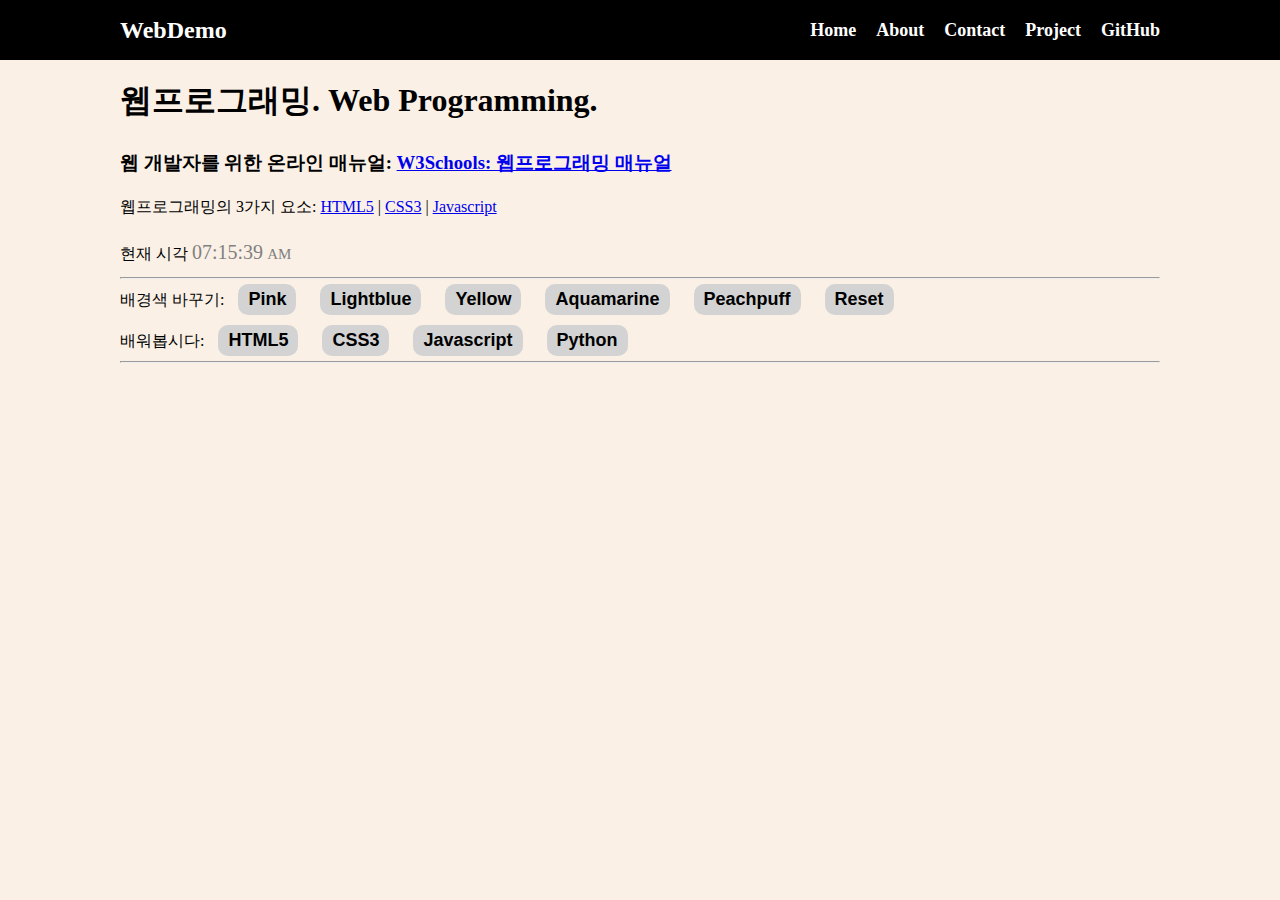
<file: index.html>
<!DOCTYPE html>
<html lang="en">
  <head>
    <meta charset="UTF-8" />
    <meta http-equiv="X-UA-Compatible" content="IE=edge" />
    <meta name="viewport" content="width=device-width, initial-scale=1.0" />
    <title>웹프로그래밍 데모</title>
    <link rel="stylesheet" href="style.css" />
  </head>
  <body>
    <nav class="navbar">
      <div class="container">
        <div class="logo">WebDemo</div>
        <ul class="nav">
          <li>
            <a href="index.html">Home</a>
          </li>
          <li>
            <a href="about.html">About</a>
          </li>
          <li>
            <a href="contact.html">Contact</a>
          </li>
          <li>
            <a href="project.html">Project</a>
          </li>
          <li>
            <a href="https://github.com/honk0128">GitHub</a>
          </li>
        </ul>
      </div>
    </nav>

    <!--메인 섹션-->
    <section class="main">
      <div class="container">
        <h1>웹프로그래밍. Web Programming.</h1>

        <h3>
          웹 개발자를 위한 온라인 매뉴얼:
          <a href="https://www.w3schools.com/"
            >W3Schools: 웹프로그래밍 매뉴얼</a
          >
        </h3>

        <p>
          웹프로그래밍의 3가지 요소:
          <a href="https://www.w3schools.com/html/default.asp">HTML5</a> |
          <a href="https://www.w3schools.com/css/default.asp">CSS3</a> |
          <a href="https://www.w3schools.com/js/default.asp">Javascript</a>
        </p>

        <div>
          <a>현재 시각</a>
          <span id="clock" style="color: gray; font-size: 20px">clock</span>
          <span id="apm" style="color: gray; font-size: 15px">ampm</span>
        </div>

        <hr />
        <p>
          배경색 바꾸기:
          <button onclick="pink()">Pink</button>
          <button onclick="lightblue()">Lightblue</button>
          <button onclick="yellow()">Yellow</button>
          <button onclick="aquamarine()">Aquamarine</button>
          <button onclick="peachpuff()">Peachpuff</button>
          <button onclick="reset()">Reset</button>
        </p>
        <p>
          배워봅시다:
          <button onmouseover="showhtml()" onmouseout="hide()">HTML5</button>
          <button onmouseover="showcss()" onmouseout="hide()">CSS3</button>
          <button onmouseover="showjs()" onmouseout="hide()">Javascript</button>
          <button onmouseover="showpython()" onmouseout="hide()">Python</button>
        </p>
        <hr />
        <br />
        <div>
          <img id="fig" height="200px" />
          <p id="desc"></p>
        </div>
      </div>
    </section>

    <script src="main.js"></script>
  </body>
</html>
</file>
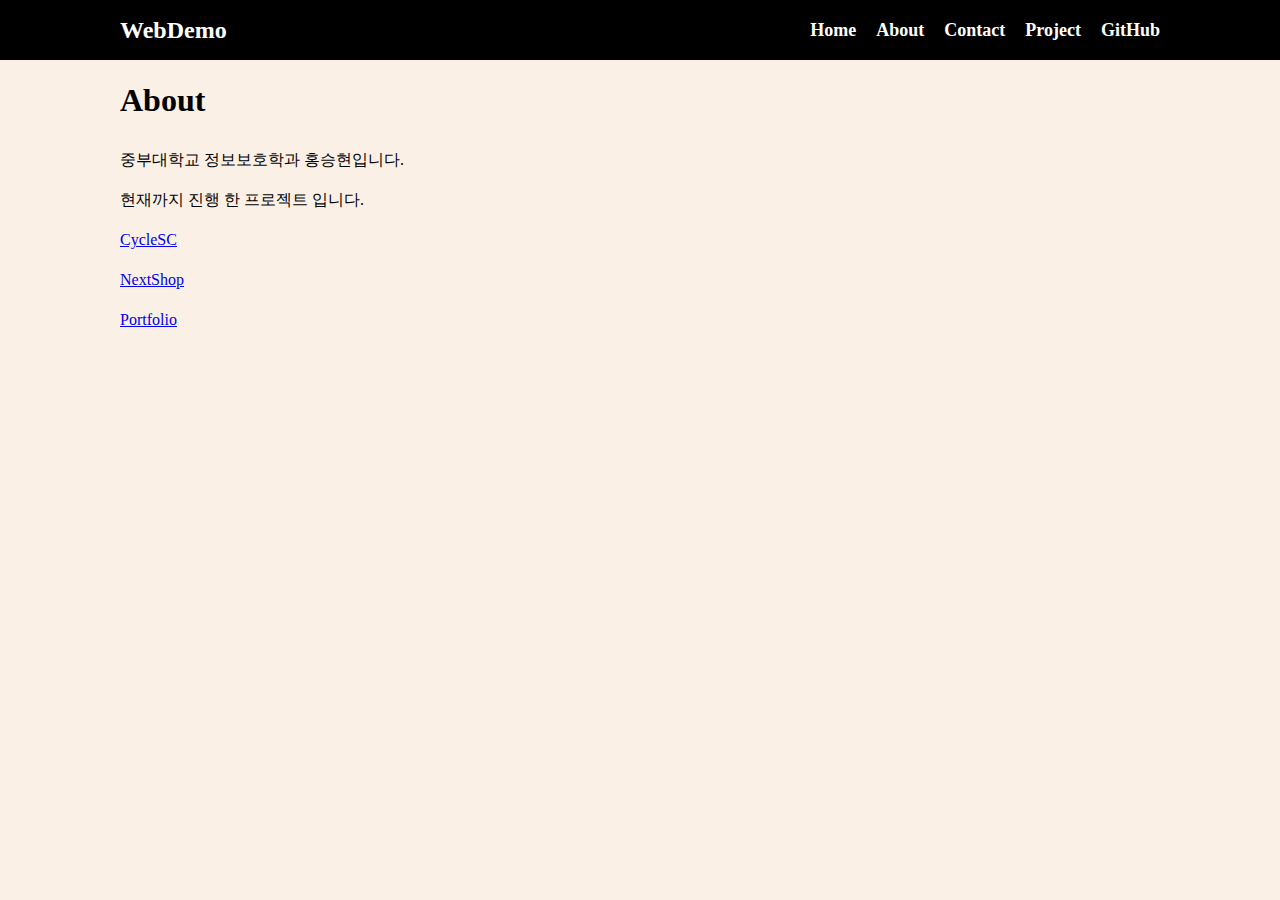
<file: about.html>
<!DOCTYPE html>
<html lang="en">
  <head>
    <meta charset="UTF-8" />
    <meta http-equiv="X-UA-Compatible" content="IE=edge" />
    <meta name="viewport" content="width=device-width, initial-scale=1.0" />
    <title>웹프로그래밍데모</title>
    <link rel="stylesheet" href="style.css" />
  </head>
  <body>
    <!--메뉴-->
    <nav class="navbar">
      <div class="container">
        <div class="logo">WebDemo</div>
        <ul class="nav">
          <li>
            <a href="index.html">Home</a>
          </li>
          <li>
            <a href="about.html">About</a>
          </li>
          <li>
            <a href="contact.html">Contact</a>
          </li>
          <li>
            <a href="project.html">Project</a>
          </li>
          <li>
            <a href="https://github.com/honk0128">GitHub</a>
          </li>
        </ul>
      </div>
    </nav>

    <!--메인 섹션-->
    <section class="main">
      <div class="container">
        <h1>About</h1>

        <p>중부대학교 정보보호학과 홍승현입니다.</p>
        <p>현재까지 진행 한 프로젝트 입니다.</p>
        <a href="https://bicycle-smoky.vercel.app/">CycleSC</a>
        <br />
        <a href="https://nextshop1.vercel.app/">NextShop</a>
        <br />
        <a href="https://portfolio-fawn-tau-77.vercel.app/">Portfolio</a>
        <br />
      </div>
    </section>

    <script src="main.js"></script>
  </body>
</html>
</file>
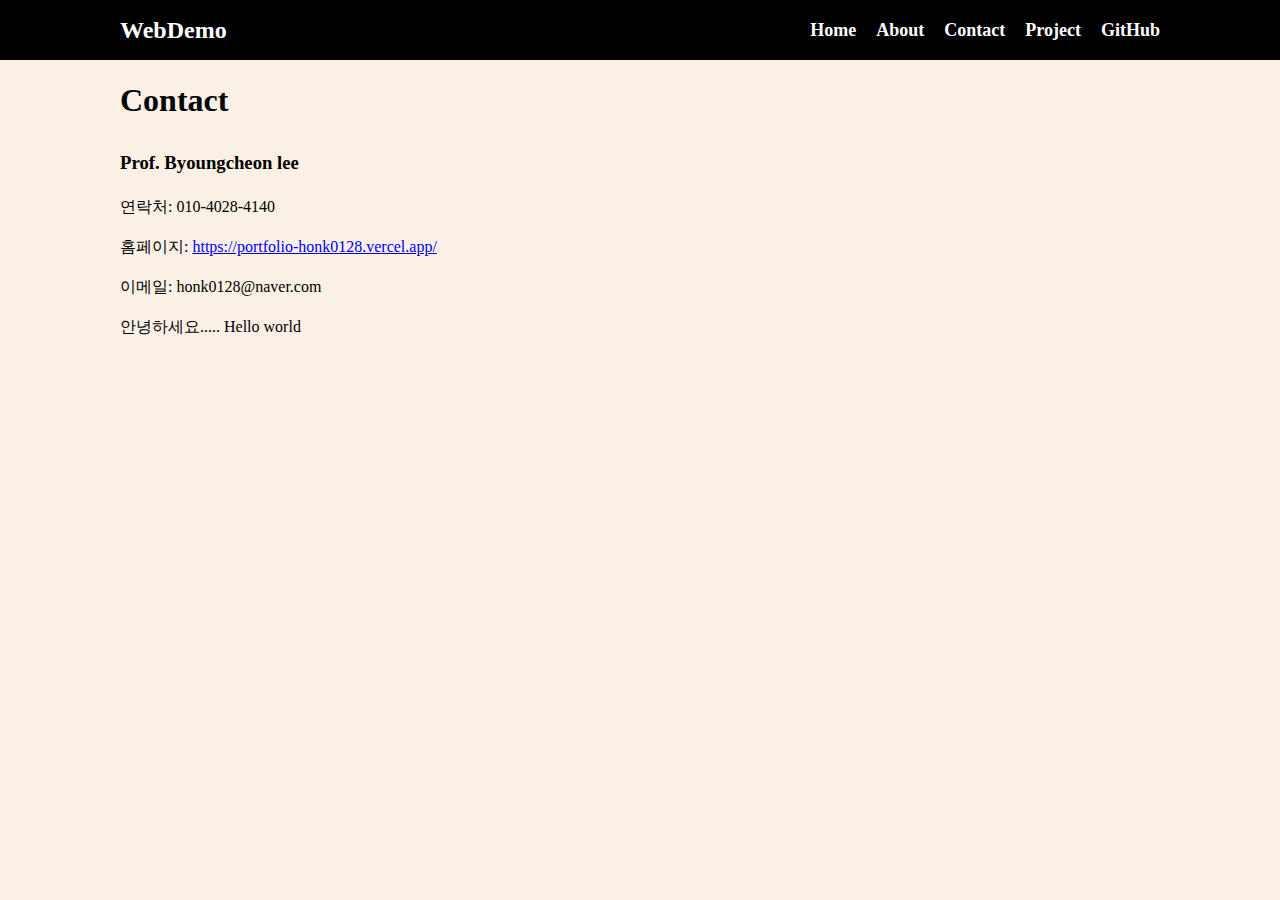
<file: contact.html>
<!DOCTYPE html>
<html lang="en">
  <head>
    <meta charset="UTF-8" />
    <meta http-equiv="X-UA-Compatible" content="IE=edge" />
    <meta name="viewport" content="width=device-width, initial-scale=1.0" />
    <title>웹프로그래밍데모</title>
    <link rel="stylesheet" href="style.css" />
  </head>
  <body>
    <!--메뉴-->
    <nav class="navbar">
      <div class="container">
        <div class="logo">WebDemo</div>
        <ul class="nav">
          <li>
            <a href="index.html">Home</a>
          </li>
          <li>
            <a href="about.html">About</a>
          </li>
          <li>
            <a href="contact.html">Contact</a>
          </li>
          <li>
            <a href="project.html">Project</a>
          </li>
          <li>
            <a href="https://github.com/honk0128">GitHub</a>
          </li>
        </ul>
      </div>
    </nav>

    <!--메인 섹션-->
    <section class="main">
      <div class="container">
        <h1>Contact</h1>

        <h3>Prof. Byoungcheon lee</h3>

        <p>
          연락처: 010-4028-4140 <br />
          홈페이지:
          <a href="https://portfolio-honk0128.vercel.app/"
            >https://portfolio-honk0128.vercel.app/</a
          >
          <br />
          이메일: honk0128@naver.com <br />
          안녕하세요..... Hello world
        </p>
      </div>
    </section>

    <script src="main.js"></script>
  </body>
</html>
</file>
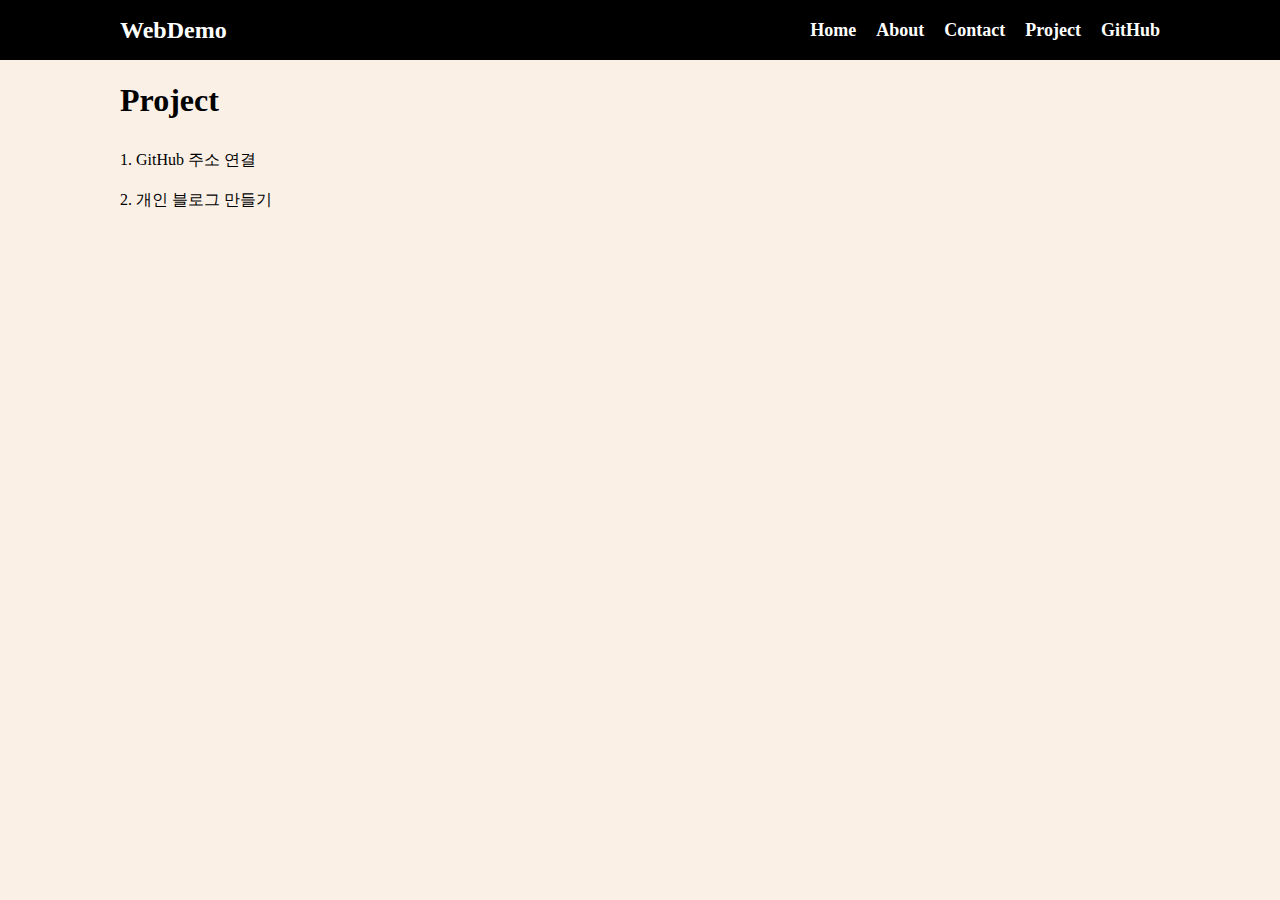
<file: project.html>
<!DOCTYPE html>
<html lang="en">
  <head>
    <meta charset="UTF-8" />
    <meta http-equiv="X-UA-Compatible" content="IE=edge" />
    <meta name="viewport" content="width=device-width, initial-scale=1.0" />
    <title>웹프로그래밍데모</title>
    <link rel="stylesheet" href="style.css" />
  </head>
  <body>
    <!--메뉴-->
    <nav class="navbar">
      <div class="container">
        <div class="logo">WebDemo</div>
        <ul class="nav">
          <li>
            <a href="index.html">Home</a>
          </li>
          <li>
            <a href="about.html">About</a>
          </li>
          <li>
            <a href="contact.html">Contact</a>
          </li>
          <li>
            <a href="project.html">Project</a>
          </li>
          <li>
            <a href="https://github.com/honk0128">GitHub</a>
          </li>
        </ul>
      </div>
    </nav>

    <!--메인 섹션-->
    <section class="main">
      <div class="container">
        <h1>Project</h1>

        <p>
          1. GitHub 주소 연결
          <br />
          2. 개인 블로그 만들기
        </p>
      </div>
    </section>

    <script src="main.js"></script>
  </body>
</html>
</file>
<file: style.css>
* {
  box-sizing: border-box;
  padding: 0;
  margin: 0;
}

body {
  font-size: 16px;
  line-height: 1.5;
  color: #333;
  background: linen;
}

ul {
  list-style-type: none;
}

.container {
  max-width: 1100px;
  margin: 0 auto;
  padding: 0 30px;
}

.main {
  color: black;
  line-height: 2.5;
}

.navbar {
  background-color: black;
  color: #fff;
  height: 60px;
}

.navbar .container {
  display: flex;
  flex-direction: row;
  justify-content: space-between;
  align-items: center;
  height: 100%;
}

.navbar ul {
  display: flex;
  flex-direction: row;
}

.navbar ul li {
  margin-left: 20px;
}

.navbar .logo {
  font-size: x-large;
  font-weight: bold;
}

.navbar a {
  color: #fff;
  text-decoration: none;
  font-size: 18px;
  font-weight: bold;
}

.navbar a:hover {
  border-bottom: 2px #fff solid;
  color: #ddd;
}

button {
  padding: 5px 10px;
  margin: 5px 10px;
  font-size: large;
  font-weight: bold;
  background-color: lightgrey;
  border-radius: 10px;
  border-width: 0px;
}

button:hover {
  color: black;
  background-color: pink;
}
</file>
